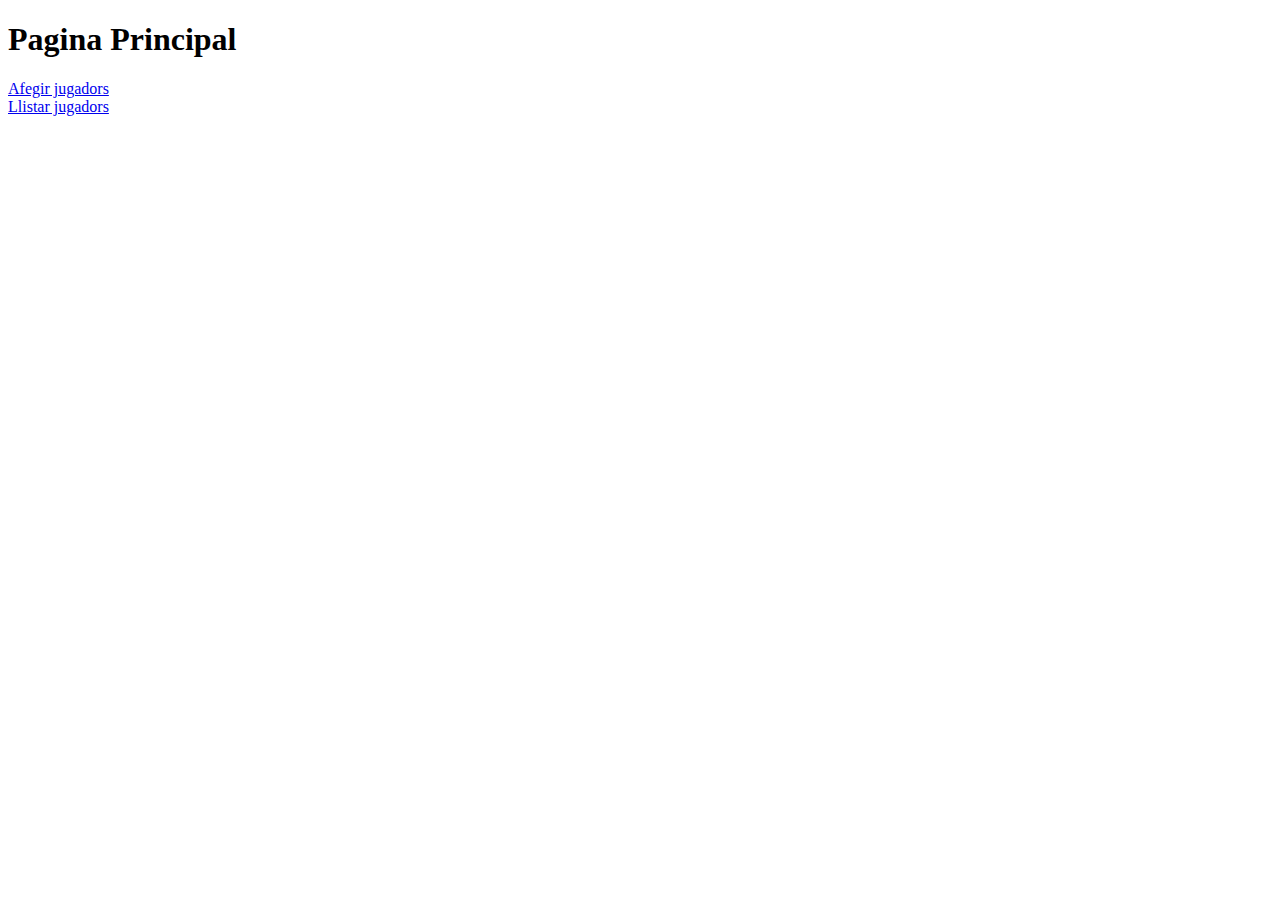
<file: src/main/resources/templates/index.html>
<!DOCTYPE html>
<html lang="en">
<head>
    <meta charset="UTF-8">
    <title>Index</title>
</head>
<body>
<h1>Pagina Principal</h1>
<a href="/jugadors/new">Afegir jugadors</a><br/>
<a href="/jugadors/list">Llistar jugadors </a><br/>
</body>
</html>
</file>
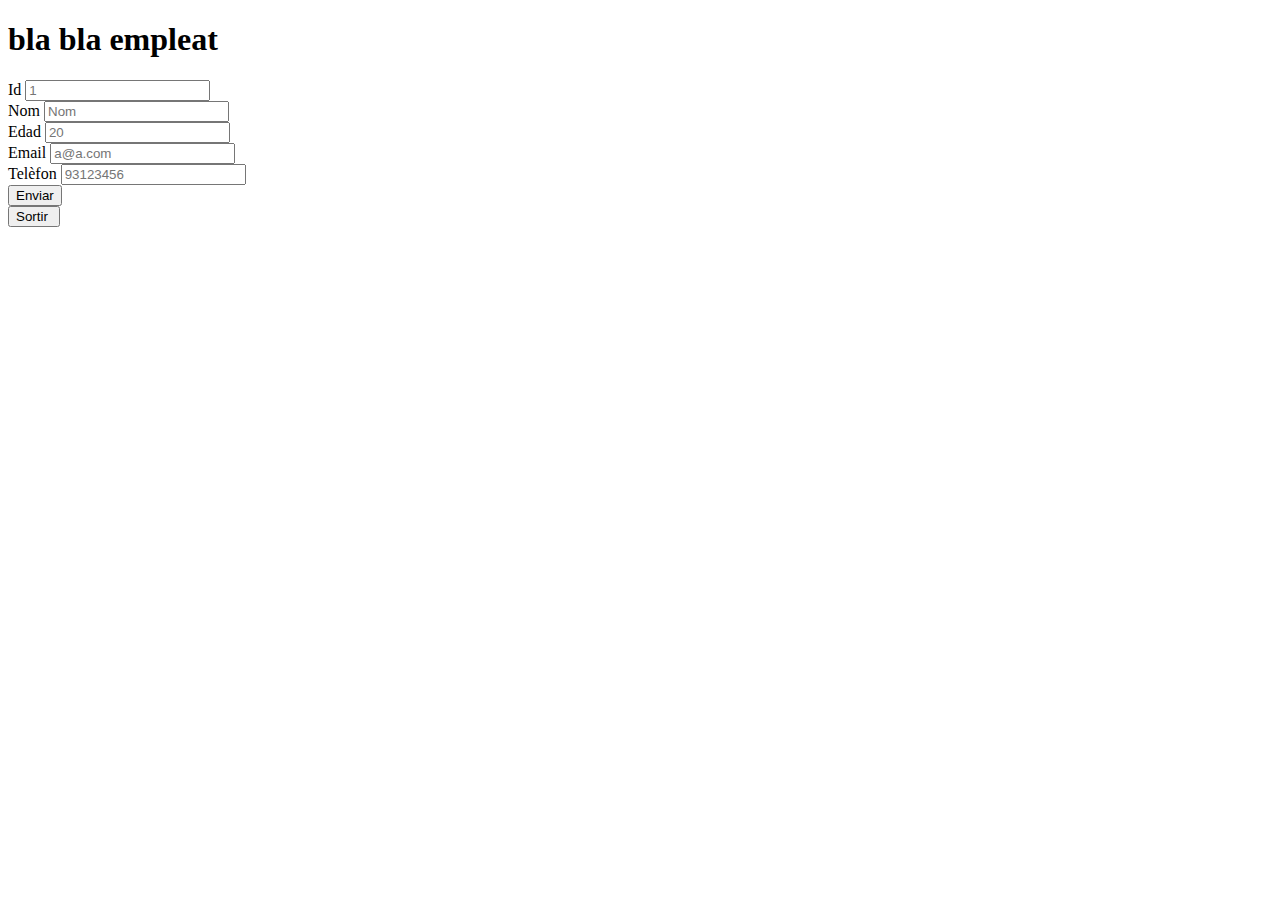
<file: src/main/resources/templates/afegir.html>
<!-- plantilla afegir.html -->
<!DOCTYPE html>
<html xmlns:th="https://www.thymeleaf.org">
<head>
    <meta charset="UTF-8">
    <title>Afegir Jugadors</title>
<script type="text/javascript" charset="UTF-8"></script></head>
<body>
<!--<form method="post" action="#" th:action="@{/empleats/new/submit}" th:object="${empleatForm}">-->
<form method="post" action="#" th:action="${jugadorForm.id!=0} ?@{/jugadors/edit/submit}:@{/jugadors/new/submit}" th:object="${jugadorForm}">
    <!-- si el id == 0 és la primera vegada que utilitzo el form, per tant new Empleat -->
    <!--si el id != 0 ja té valors, i envio per editar, modificar, substituir empleat -->

    <h1 th:text="${jugadorForm.id!=0}?'Editar jugadors': 'Nou jugadors'">bla bla empleat</h1>
    Id <input type="text" id="id" placeholder="1" th:field="*{id}" th:attrappend="readonly=${jugadorForm.id!=0}?'readonly':null"><br/>
    Nom <input type="text" id="nom" placeholder="Nom" th:field="*{nom}"><br/>
    Edad <input type="text" id="edad" placeholder="20" th:field="*{edad}"><br/>
    Email <input type="text" id="email" placeholder="a@a.com" th:field="*{email}"><br/>
    Telèfon <input type="text" id="telefon" placeholder="93123456" th:field="*{telefon}"><br/>
    <button type="submit">Enviar</button>
</form>
<form th:action="@{/logout}" method="post">
    <input type="submit" value="Sortir "/>

</form>
</body>
</html>
</file>
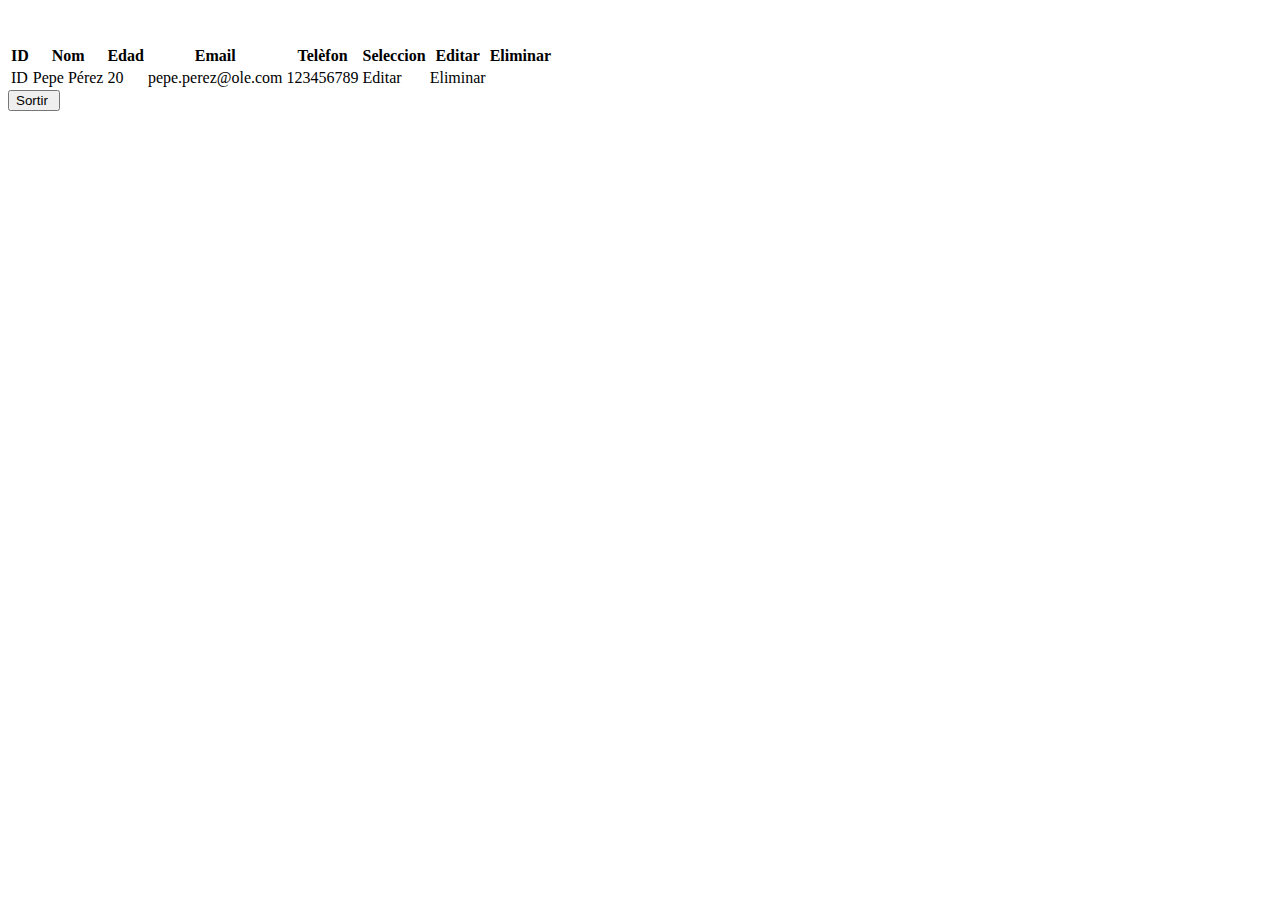
<file: src/main/resources/templates/list.html>
<!DOCTYPE html>
<html xmlns:th="https://www.thymeleaf.org">
<head>
    <meta charset="UTF-8">
    <title>Llistat</title>
<script type="text/javascript"charset="UTF-8"></script></head>
<body>
<table>
    <thead>
    <tr>
        <th>ID</th>
        <th>Nom</th>
        <th>Edad</th>
        <th>Email</th>
        <th>Telèfon</th>
        <th>Seleccion</th>
        <th>Editar</th>
        <th>Eliminar</th>

    </tr></br>
    </thead>
    <tbody>
    <tr th:each="jug : ${llistaJugadors}">
        <td th:text="${jug.id}">ID</td>
        <td th:text="${jug.nom}">Pepe Pérez</td>
        <td th:text="${jug.edad}">20</td>
        <td th:text="${jug.email}">pepe.perez@ole.com</td>
        <td th:text="${jug.telefon}">123456789</td>
        <td><a th:href="@{/jugadors/edit/{id}(id=${jug.id})}">Editar</a> </td>
        <td><a th:href="@{/jugadors/eliminar(id=${jug.id})}">Eliminar</a> </td><br/>

    </tr>
    </tbody>
</table>
<form th:action="@{/logout}" method="post">
    <input type="submit" value="Sortir "/>
</form>
</body>
</html>
</file>
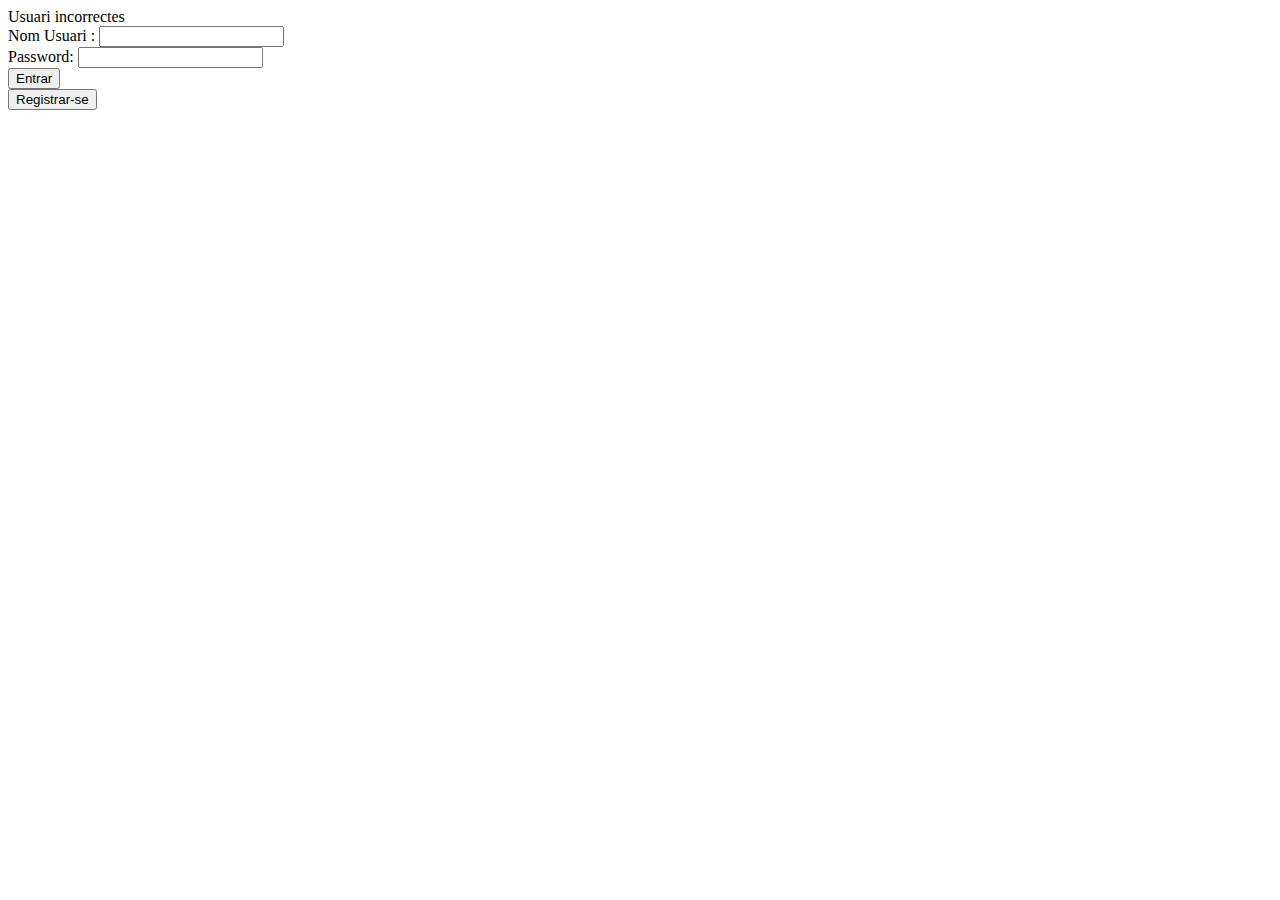
<file: src/main/resources/templates/login.html>
<!DOCTYPE html>
<html lang="en" xmlns:th="http://www.w3.org/1999/xhtml">
<head>
    <meta charset="UTF-8">
    <title>login</title>
</head>
<body>
<div th:if="${param.error}">
    Usuari incorrectes
</div>
<form th:action="@{/login}" method="post">
    <div><label> Nom Usuari : <input type="text" name="username"/> </label></div>
    <div><label> Password: <input type="password" name="password"/> </label></div>
    <div><input type="submit" value="Entrar"/></div>
</form>
<form th:action="@{/register}" method="get">
    <input type="submit" value="Registrar-se"/>
</form>
</body>
</html>
</file>
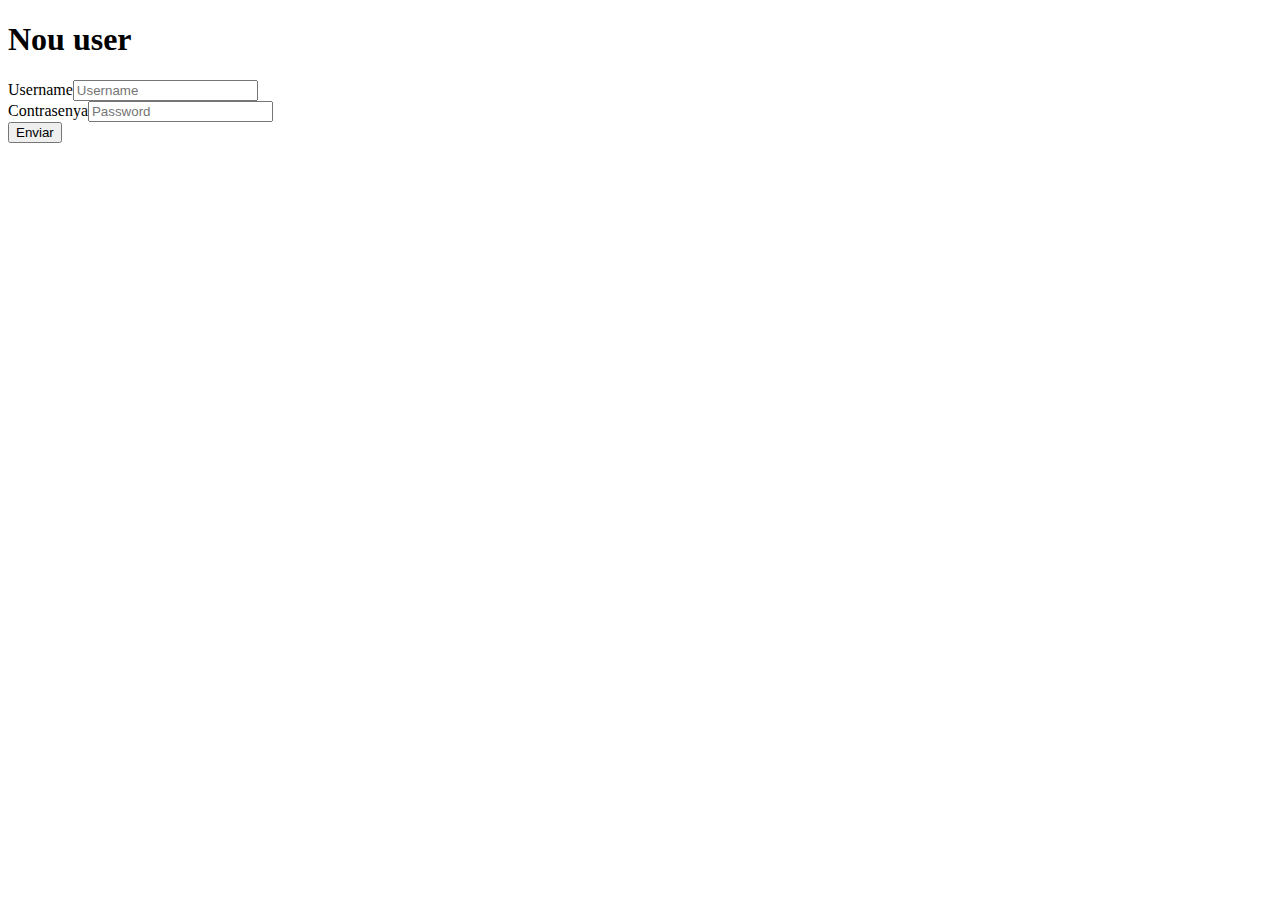
<file: src/main/resources/templates/register.html>
<!DOCTYPE html>
<html lang="en" xmlns:th="http://www.w3.org/1999/xhtml">
<head>
    <meta charset="UTF-8">
    <title>register</title>
</head>
<body>
<form method="post" action="#" th:action="@{/register}" th:object="${userForm}">
    <h1>Nou user</h1>
    <div><label for="username">Username</label><input type="text" id="username" placeholder="Username" th:field="*{username}"></div>
    <div><label for="password">Contrasenya</label><input type="password" id="password" placeholder="Password" th:field="*{password}"></div>
    <button type="submit">Enviar</button>
</form>
</body>
</html>
</file>
